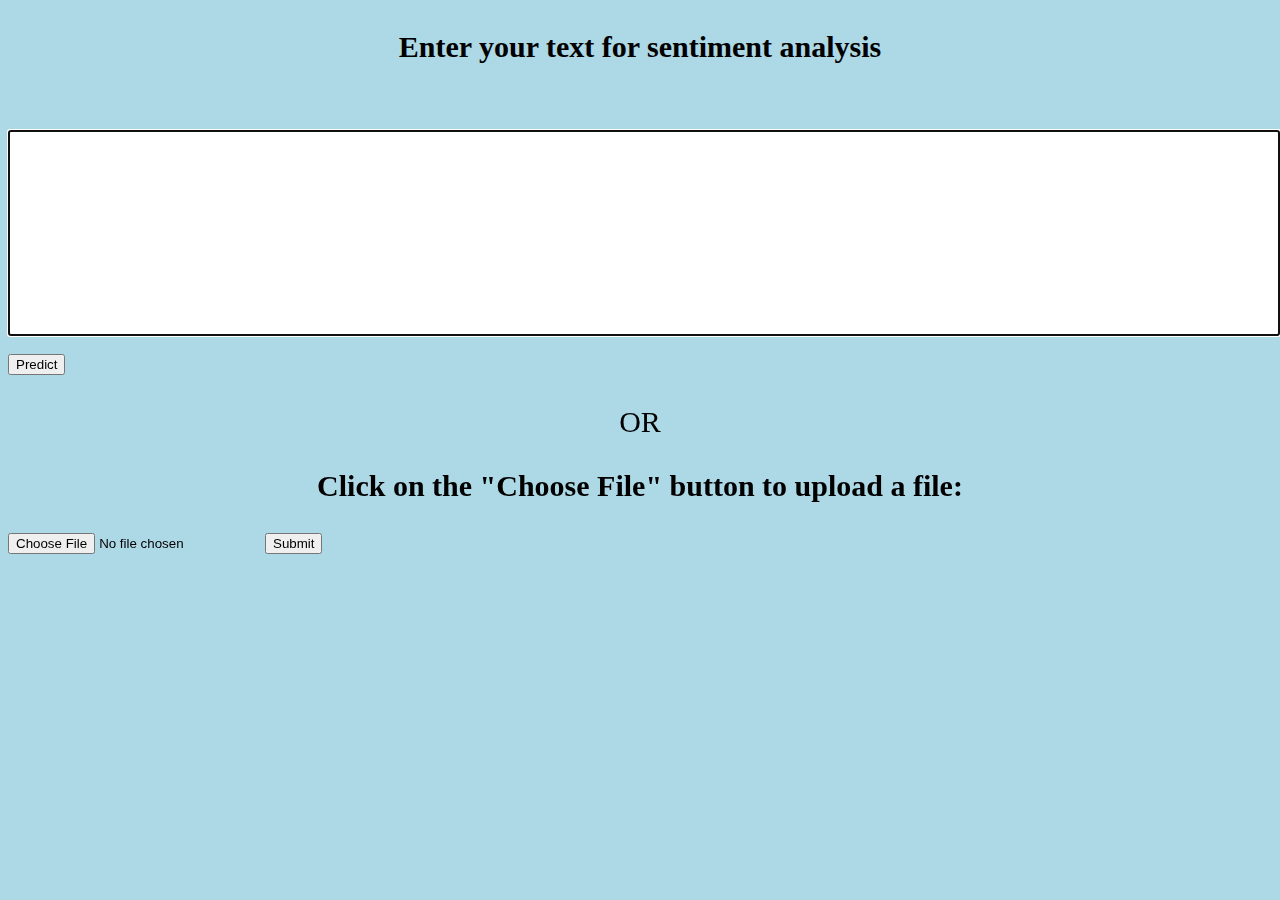
<file: templates/old.html>
<!DOCTYPE html>
<html>
<head>
<style> 


textarea {
  width: 100%;
  height: 150px;
  padding: 12px 20px;
  box-sizing: border-box;
  border: 2px solid #ccc;
  border-radius: 4px;
  background-color: #f8f8f7;
  font-size: 16px;
  resize: none;
}

body{
  background-color:lightblue;
}
	
p{
	text-align: center;
	font-size:30px;
}	
	
#myFile{
		margin-left: 550px;
	}
	
</style>
</head>
<body>

<p><strong>Enter your text for sentiment analysis</strong></p> 
<br>
<br>

<form method="post" id="firstform">
  <!--<textarea id="textarea" name="confirmationText" form="firstform">Some text...</textarea>
  <input type="submit" id="mytext"> -->

  <input style="width: 100%;  height:200px" name="text" type="text" id="inputtext" required autofocus> 
  <br>
  <br>
  <button type="submit">Predict</button>

  <br>
</form>

<p> OR </p> 
<!-- 
<form method="post" action="http://127.0.0.1:5000/fileupload">
  
  <input type="file" class="myFile" id="myFile" name="filename">
  <br>
  <br>
  <br>
  <input type="submit" id="myFile">
  
</form>
-->
<p><strong>Click on the "Choose File" button to upload a file:</strong></p>

<form method="post" enctype="multipart/form-data" action="http://127.0.0.1:5000/ocr"  >
      <tb> <input type="file" name="tmp_filename" class="myFile">
      <input type="submit" class="myFile" >
    </form>

</body>
</html>
</file>
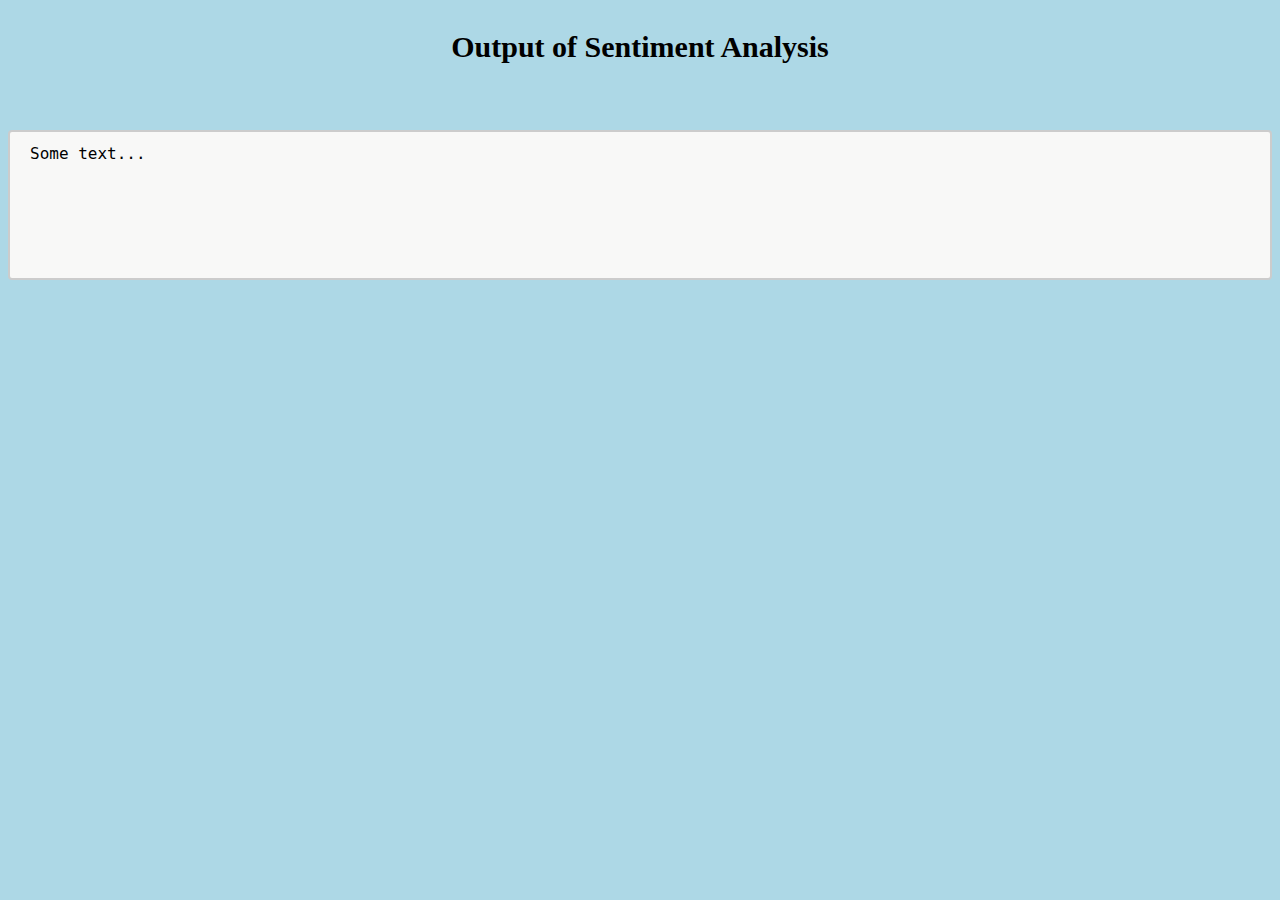
<file: templates/outputs_sentiment.html>
<!DOCTYPE html>
<html>
<head>
<style> 


textarea {
  width: 100%;
  height: 150px;
  padding: 12px 20px;
  box-sizing: border-box;
  border: 2px solid #ccc;
  border-radius: 4px;
  background-color: #f8f8f7;
  font-size: 16px;
  resize: none;
}

body{
  background-color:lightblue;
}
	
p{
	text-align: center;
	font-size:30px;
}	
	
#myFile{
		margin-left: 550px;
	}
	
</style>
</head>
<body>

<p><strong>Output of Sentiment Analysis</strong></p> 
<br>
<br>

<form>
  <textarea>Some text...</textarea>
</form>

</body>
</html>
</file>
